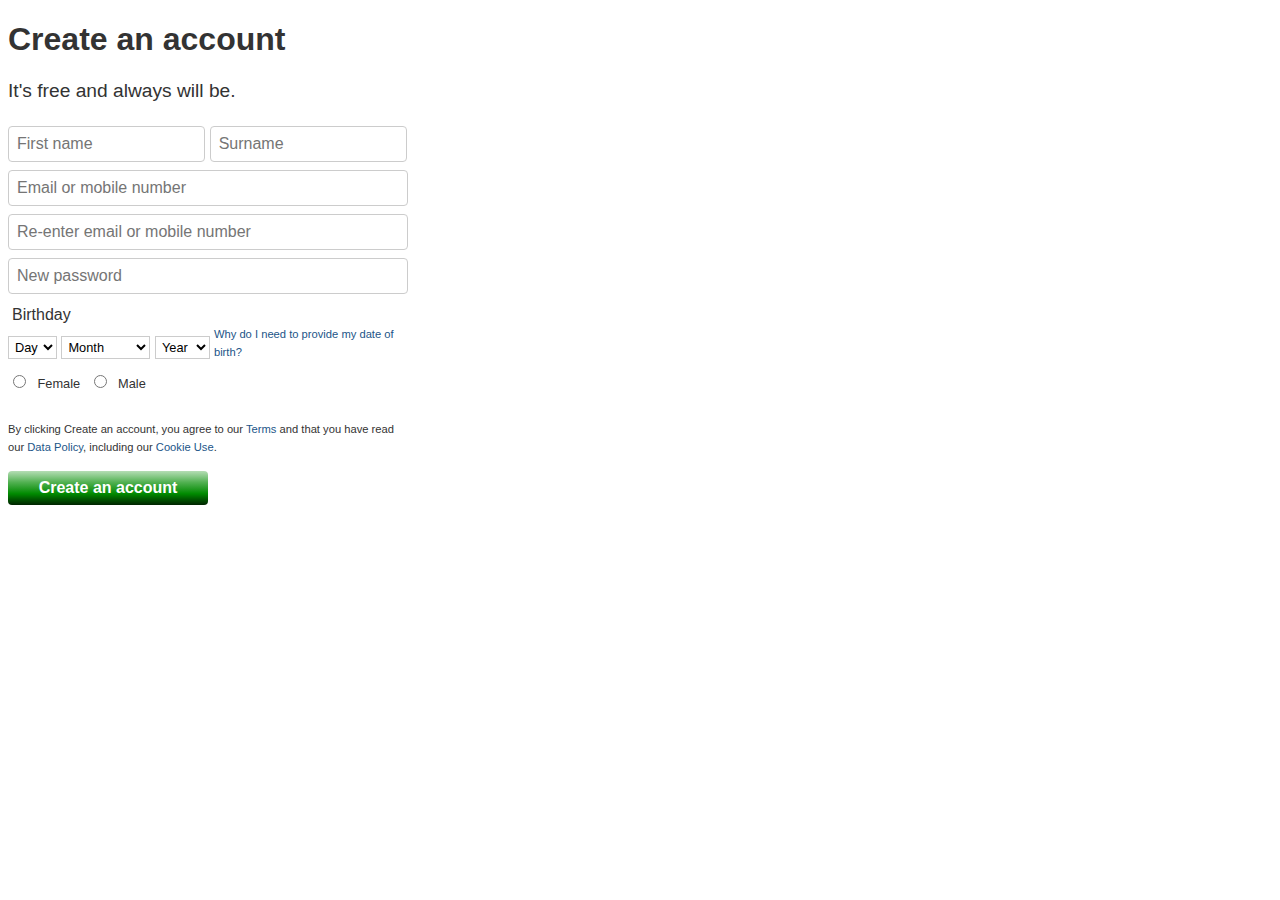
<file: formulario-js/index.html>
<!DOCTYPE html>
<html>
  <head>
    <meta charset="utf-8">
    <link rel="stylesheet" href="css/style.css">
    <title></title>
  </head>

  <body>

    <h1>Create an account</h1>
    <h2>It's free and always will be.</h2>

    <div class="create-account-form">
      <form class="">
        <input type="text" name="name" class="input form-half-width" id="js-name" value="" placeholder="First name">
        <input type="text" name="surname" class="input form-half-width" value="" placeholder="Surname">
        <input type="text" name="email-mobile" class="input form-full-width" id="js-email-mobile" value="" placeholder="Email or mobile number">
        <input type="text" name="email-mobile" class="input form-full-width" id="js-email-mobile-check" value="" placeholder="Re-enter email or mobile number">
        <input type="password" name="password" class="input form-full-width" value="" placeholder="New password">

        <div class="form-birthdate">
        <label class="label-big" for="day-of-birth">Birthday</label>
        <select class="form-dropdown" id="js-birthday-day" name="day-of-birth">
          <option value="Day">Day</option>
        </select>
        <select class="form-dropdown" id="js-birthday-month" name="month-of-birth">
          <option value="Month">Month</option>
        </select>
        <select class="form-dropdown" id="js-birthday-year" name="year-of-birth">
          <option value="Year">Year</option>
        </select>
        </div>

        <div class="aside-small-info">
          <small><a href="#">Why do I need to provide my date of birth?</a></small>
        </div>

        <input type="radio" name="gender" class="radio" id="gender-female" value="female">
        <label for="gender-female" class="label-small">Female</label>
        <input type="radio" name="gender" class="radio" id="gender-male" value="male">
        <label for="gender-male" class="label-small">Male</label>
        <p><small>By clicking Create an account, you agree to our
        <a href="#">Terms</a> and that you have read our
        <a href="#">Data Policy</a>, including our <a href="#">Cookie Use</a>.</small>
        </p>
        <input type="button" class="button-submit" value="Create an account">
      </form>

      <p id="js-createAccount-check"></p>
    </div>

   <script src="js/main.js" charset="utf-8"></script>
  </body>
</html>
</file>
<file: formulario-js/css/style.css>
* {
  box-sizing: border-box;
}

body {
  font-family: sans-serif;
  color: #333;
}

h1 {
  font-size: 2em;
}

h2 {
  font-size: 1.2em;
  font-weight: normal;
}

a {
  text-decoration: none;
  color: #258;
}

small {
  font-size: 0.7em;
}

.create-account-form {
  max-width: 400px;
}

.input {
  display: inline-block;
  border: 1px solid #ccc;
  border-radius: 4px;
  font-size: 16px;
  padding: 8px;
  margin-top: 8px;
}

.form-half-width {
  width: 49.3%;
}

.form-full-width {
  width: 100%
}

.form-birthdate {
  float: left;
  padding-right: 4px;
}

.form-dropdown {
  display: inline-block;
  border: 1px solid #ccc;
  padding: 2px;
  background-color: #fff;
  font-size: 0.8em;
}

label {
  display: inline-block;
  margin-top: 8px;
  margin-bottom: 8px;
  padding: 4px;
}

.label-big {
  display: block;
  font-size: 1em;
}

.label-small {
  font-size: 0.8em;
}

.aside-small-info {
  padding: 4px;
  margin-top: 26px;
}

.radio {
  display: inline-block;
}

.button-submit {
  width: 50%;
  font-size: 1em;
  font-weight: bold;
  color: #fff;
  padding: 8px;
  border-radius: 4px;
  border: 0;
  background: #b4ddb4; /* Old browsers */
  background: -moz-linear-gradient(top, #b4ddb4 0%, #83c783 17%, #52b152 33%, #008a00 67%, #005700 83%, #002400 100%); /* FF3.6-15 */
  background: -webkit-linear-gradient(top, #b4ddb4 0%,#83c783 17%,#52b152 33%,#008a00 67%,#005700 83%,#002400 100%); /* Chrome10-25,Safari5.1-6 */
  background: linear-gradient(to bottom, #b4ddb4 0%,#83c783 17%,#52b152 33%,#008a00 67%,#005700 83%,#002400 100%); /* W3C, IE10+, FF16+, Chrome26+, Opera12+, Safari7+ */
}
</file>
